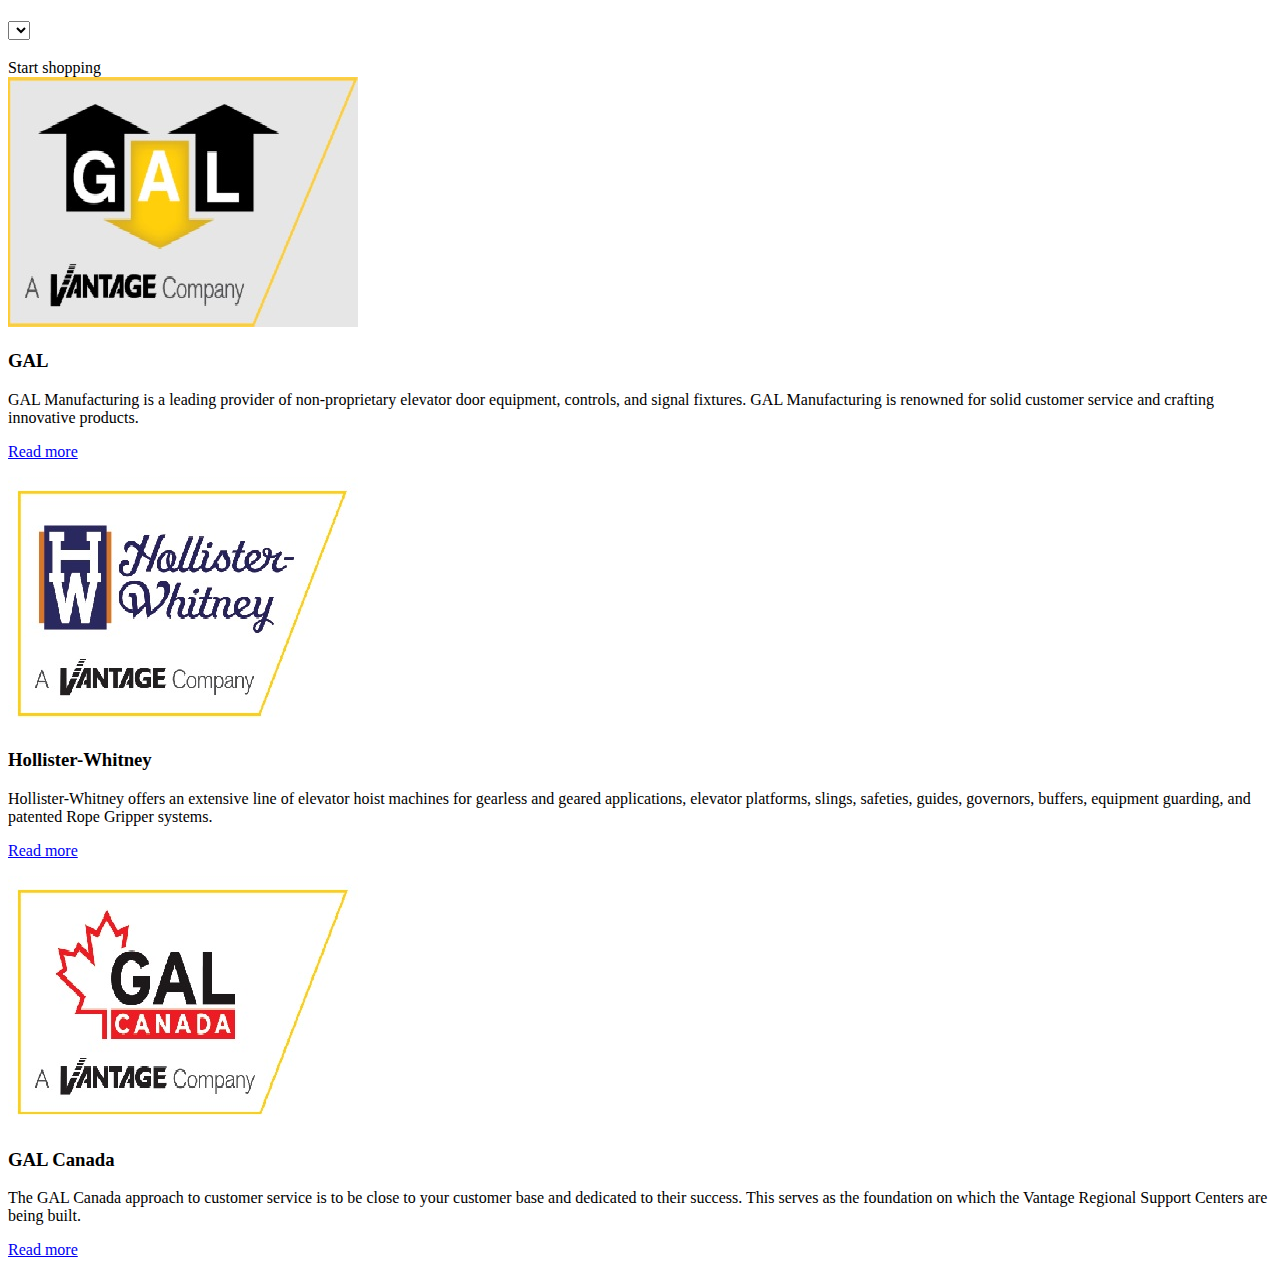
<file: src/main/resources/templates/index.html>
<!DOCTYPE html>
<html xmlns:th="http://www.thymeleaf.org">

<head th:replace="common/header :: common-header(#{main-common-header})"></head>

<body class="d-flex flex-column">


<div th:replace="common/navbar :: common-navbar"></div>


<div class="bg-img-hero d-flex align-items-center" style="background-image: url(/images/center-main.jpg);">
    <div class="container py-5">
        <div class="col-lg-5 col-md-8 py-5">
            <h1 class="lead-header text-white" th:text="#{main-header-left-top}"></h1>
            <p class="lead text-white mt-4" th:text="#{main-body-left-top}"></p>
        </div>
    </div>
</div>

<section class="mt-feature-box z-index-9">
    <div class="container ">
        <div class="row justify-content-end feature-box-first-col">
            <div class="col-lg-3 col-md-12">
                <div class="feature-box bg-white shadow">
                    <h3 class="feature-box-title" th:text="#{main-header-center-top}"></h3>
                    <p class="feature-box-desc" th:text="#{main-body-center-top}"></p>
                    <div>
                        <a class="btn feature-box-btn" id="leadGenConfig" th:href="@{'/configure'}" role="button" th:text="#{main-button-center-top}"></a>
                        <span th:if="${needsValueList != null}">
                            <th:block th:utext="#{main-header-center-top.select}"></th:block>
                            <select id="leadGenNeedParam">
                                <option th:each="value : ${needsValueList}" th:utext="${value}"></option>
                            </select>
                        </span>
                    </div>
                </div>
            </div>
            <div class="col-lg-3 col-md-12 feature-box-second-col">
                <div class="feature-box bg-white shadow">
                    <h3 class="feature-box-title" th:text="#{main-header-right-top}"></h3>
                    <p class="feature-box-desc" th:text="#{main-body-right-top}"></p>
                    <div class="feature-box-btn-wrapper" th:if="${#authorization.expression('isAnonymous()')}">
                        <a class="btn feature-box-btn" th:href="@{'/login'}" role="button" th:text="#{main-button-unauthorized-right-top}"></a>
                    </div>
                    <div class="feature-box-btn-wrapper" th:if="${#authorization.expression('isAuthenticated()')}">
                        <a class="btn feature-box-btn" th:href="@{'/shop'}" role="button" th:text="#{main-button-authorized-right-top}">Start shopping</a>
                    </div>
                </div>
            </div>
        </div>
    </div>
</section>



<div class="container mt-5 mb-5 pb-2 flex-grow">

    <div class="row">
        <div class="col-md-4">
            <img src="/images/bottom-left-main.jpg" class="img-thumbnail">
            <h3>GAL</h3>
            <p>GAL Manufacturing is a leading provider of non-proprietary elevator door equipment, controls, and signal fixtures. GAL Manufacturing is renowned for solid customer service and crafting innovative products. </p>
            <p><a href="#">Read more <i class="fas fa-arrow-right pl-2"></i></a></p>
        </div>
        <div class="col-md-4">
            <img src="/images/bottom-center-main.jpg" class="img-thumbnail">
            <h3>Hollister-Whitney</h3>
            <p>Hollister-Whitney offers an extensive line of elevator hoist machines for gearless and geared applications, elevator platforms, slings, safeties, guides, governors, buffers, equipment guarding, and patented Rope Gripper systems. </p>
            <p><a href="#">Read more <i class="fas fa-arrow-right pl-2"></i></a></p>

        </div>
        <div class="col-md-4">
            <img src="/images/bottom-right-main.jpg" class="img-thumbnail">
            <h3>GAL Canada</h3>
            <p>The GAL Canada approach to customer service is to be close to your customer base and dedicated to their success. This serves as the foundation on which the Vantage Regional Support Centers are being built. </p>
            <p><a href="#">Read more <i class="fas fa-arrow-right pl-2"></i></a></p>
        </div>
    </div>

</div>





<div th:replace="common/footer :: footer"></div>

<div th:replace="common/footer :: scripts"></div>

<div th:replace="common/footer :: shoppingCartDropdownWidget"></div>


<script th:if="${needsValueList != null}">
    $("#leadGenConfig").click(function(event){
        var url="/configure-needs/"+$("#leadGenNeedParam").val();
        this.href=url;
    });
    $("#leadGenNeedParam").selectric();
</script>

</body>
</html>
</file>
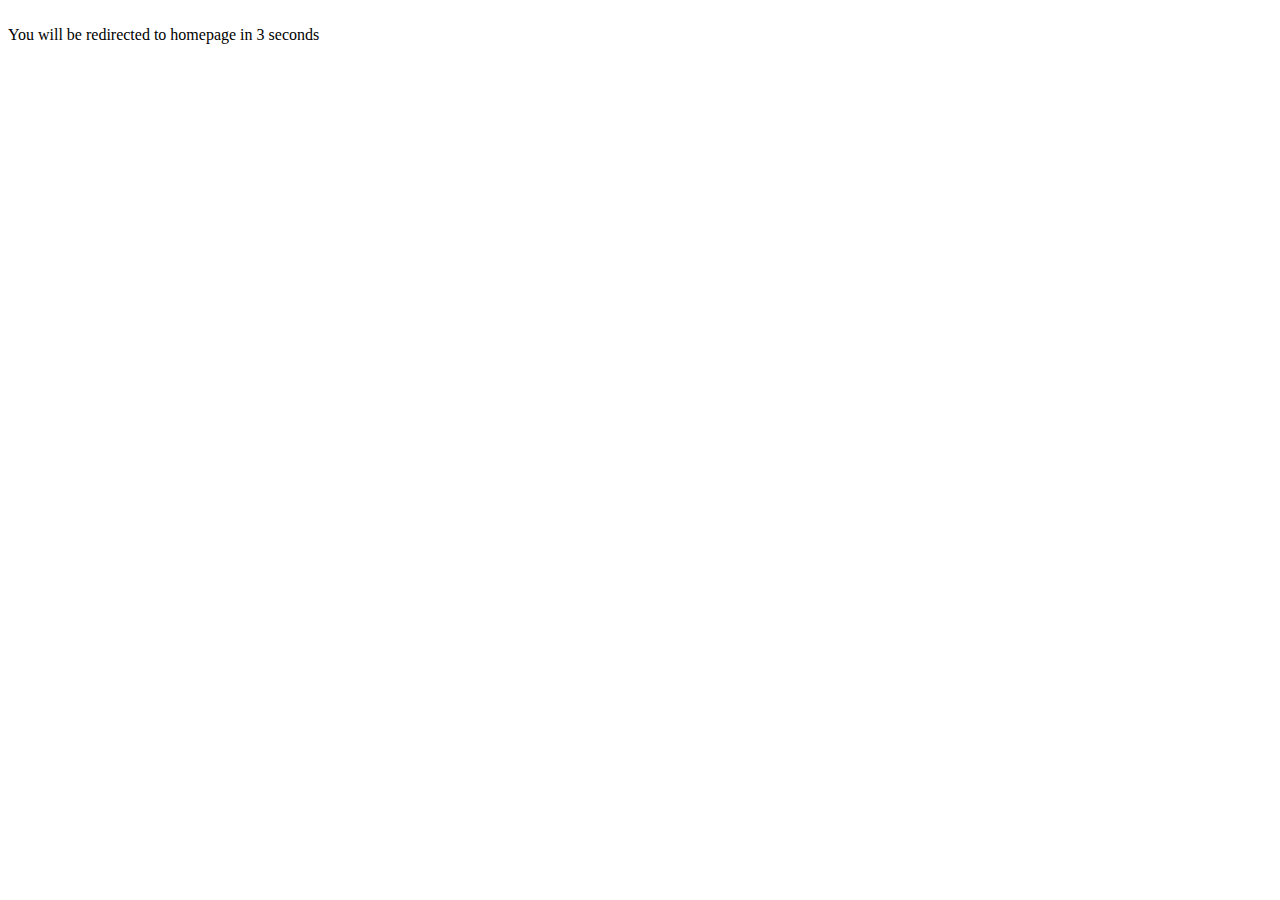
<file: src/main/resources/templates/errorPage.html>
<!DOCTYPE html>
<html xmlns:th="http://www.thymeleaf.org">

<head th:replace="common/header :: common-header(${'Error'})"></head>

<body>

<div class="container">
    <div class="row mt-5 d-flex justify-content-center">

        <div class="col-6">

            <div class="row">
                <div class="col text-center">
                    <a th:href="@{/}"><img th:src="@{/images/header-logo.png}" /></a>
                </div>
            </div>


            <div th:if="${error}" class="row">
                <div class="col mt-5 text-center alert alert-danger">
                    <span th:text="${error}"></span>
                </div>
            </div>

            <div class="row">
                <div class="col mt-5 text-center">
                    <span>You will be redirected to homepage in <span id="countdown"></span> seconds</span>
                </div>
            </div>

        </div>
    </div>
</div>

<div th:replace="common/footer :: scripts"></div>

<script th:inline="javascript">
    /* <![CDATA[ */


    // Seconds to wait
    var seconds = 4;

    function countdown() {
        seconds = seconds - 1;
        if (seconds < 1) {
            // Chnage your redirection link here
            window.location = "/";
        } else {
            // Update remaining seconds
            document.getElementById("countdown").innerHTML = seconds;
            // Count down using javascript
            window.setTimeout("countdown()", 1000);
        }
    }

    // Run countdown function
    countdown();

    /* ]]> */
</script>

</body>
</html>
</file>
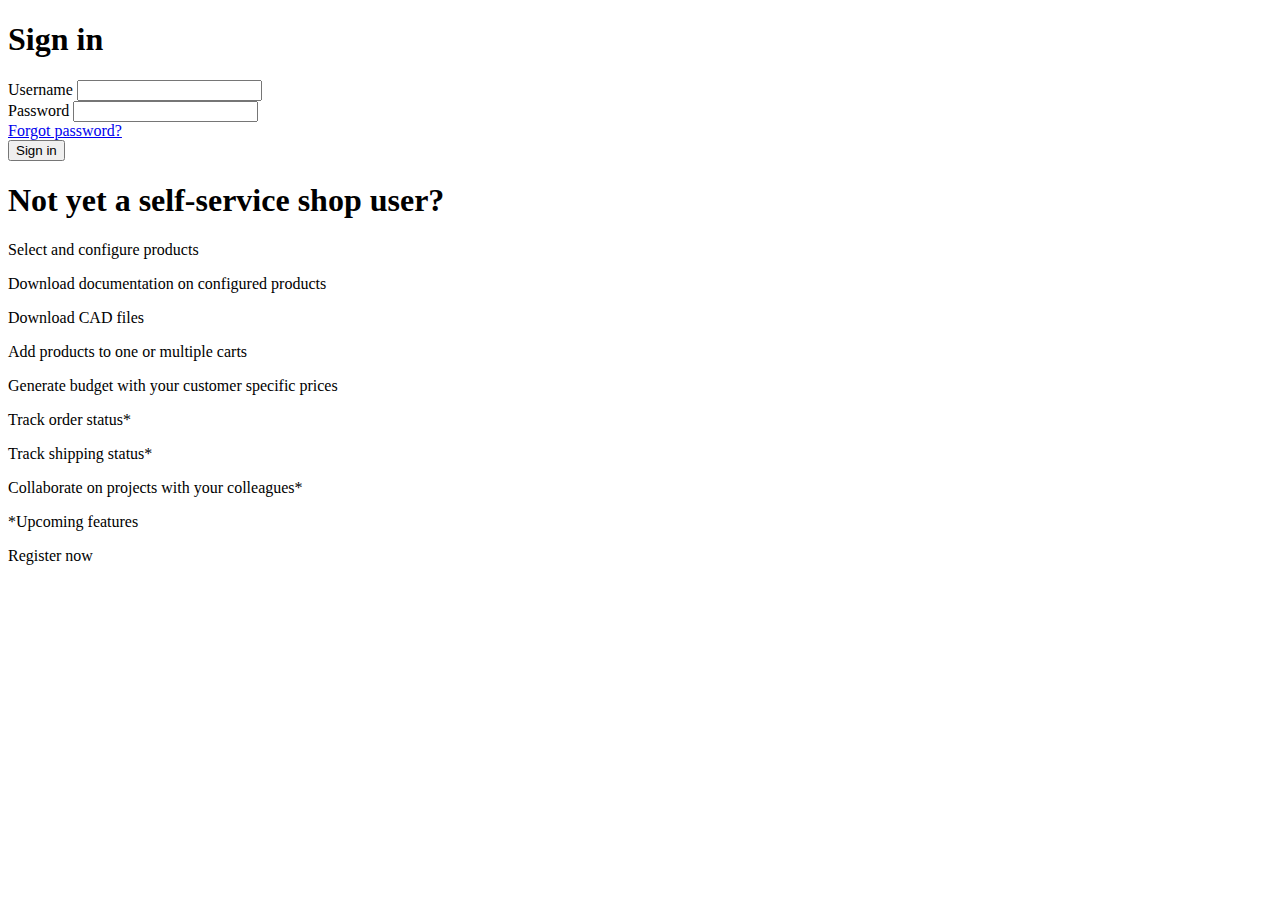
<file: src/main/resources/templates/login.html>
<!DOCTYPE html>
<html xmlns:th="http://www.thymeleaf.org">

<head th:replace="common/header :: common-header(${'Sign in'})"></head>

<body class="d-flex flex-column">


<div th:replace="common/navbar :: common-navbar"></div>



<div class="container flex-grow mb-5">
    <div class="row mt-5 d-flex justify-content-center">

        <div class="col-lg-5 col-md-12 px-5" >

            <div class="row">
                <div class="col text-center">
                    <h1 class="h3 mt-3 mb-4">Sign in</h1>
                </div>
            </div>


            <div th:if="${error}" class="row">
                <div class="col text-center alert alert-danger">
                    <span th:utext="${error}"></span>
                </div>
            </div>


            <div class="row mt-1">
                <div class="col">

                    <form th:action="@{/login}" method="post">

                        <input type="hidden" th:name="${_csrf.parameterName}" th:value="${_csrf.token}" />

                        <div class="form-row mt-1">
                            <div class="form-group col">
                                <label for="username" class="form-label">Username</label>
                                <input type="text" id="username" class="form-control" name="username" required>
                            </div>
                        </div>

                        <div class="form-row mt-1">
                            <div class="form-group col">
                                <label for="password" class="form-label">Password</label>
                                <input type="password" id="password" name="password" class="form-control" required>
                            </div>
                        </div>

                        <div class="row">
                            <div class="col">
                                <a href="#">Forgot password?</a>
                            </div>
                        </div>

                        <div class="row mt-4">
                            <div class="col text-center">
                                <button type="submit" class="btn registration-btn text-center">Sign in</button>
                            </div>
                        </div>

                    </form>

                </div>
            </div>

        </div>
        <div class="col-lg-5 col-md-12 ml-5 px-4">

            <div class="row">
                <div class="col text-center">
                    <h1 class="h3 mt-3 mb-4">Not yet a self-service shop user?</h1>
                </div>
            </div>

            <div class="row mt-1">
                <div class="col">
                    <p><i class="fas fa-check registration-check-icon mr-2"></i> Select and configure products</p>
                    <p><i class="fas fa-check registration-check-icon mr-2"></i> Download documentation on configured products</p>
                    <p><i class="fas fa-check registration-check-icon mr-2"></i> Download CAD files</p>
                    <p><i class="fas fa-check registration-check-icon mr-2"></i> Add products to one or multiple carts</p>
                    <p><i class="fas fa-check registration-check-icon mr-2"></i> Generate budget with your customer specific prices</p>
                    <p><i class="fas fa-check registration-check-icon mr-2"></i> Track order status*</p>
                    <p><i class="fas fa-check registration-check-icon mr-2"></i> Track shipping status*</p>
                    <p><i class="fas fa-check registration-check-icon mr-2"></i> Collaborate on projects with your colleagues*</p>
                    <p class="text-xs text-muted">*Upcoming features</p>
                </div>
            </div>

            <div class="row mt-4">
                <div class="col text-center">
                    <a class="btn registration-btn text-center" th:href="@{/register}" role="button">Register now</a>
                </div>
            </div>

        </div>





        </div>
</div>




<div th:replace="common/footer :: footer"></div>

<div th:replace="common/footer :: scripts"></div>

<div th:replace="common/footer :: shoppingCartDropdownWidget"></div>


<script th:inline="javascript">
    /* <![CDATA[ */
    $(document).ready(function () {


        if($('#username').val()!=""){
            $('#username').parents('.form-group').addClass('focused');
        }
        if($('#password').val()!=""){
            $('#password').parents('.form-group').addClass('focused');
        }

        $('input').focus(function(){
            $(this).parents('.form-group').addClass('focused');
        });



        $('input').blur(function(){
            var inputValue = $(this).val();

                var inputValue = $(this).val();
                if ( inputValue == "") {
                    $(this).removeClass('filled');
                    $(this).parents('.form-group').removeClass('focused');
                } else {
                    $(this).addClass('filled');
                }
        })


    });
    /* ]]> */
</script>


</body>
</html>
</file>
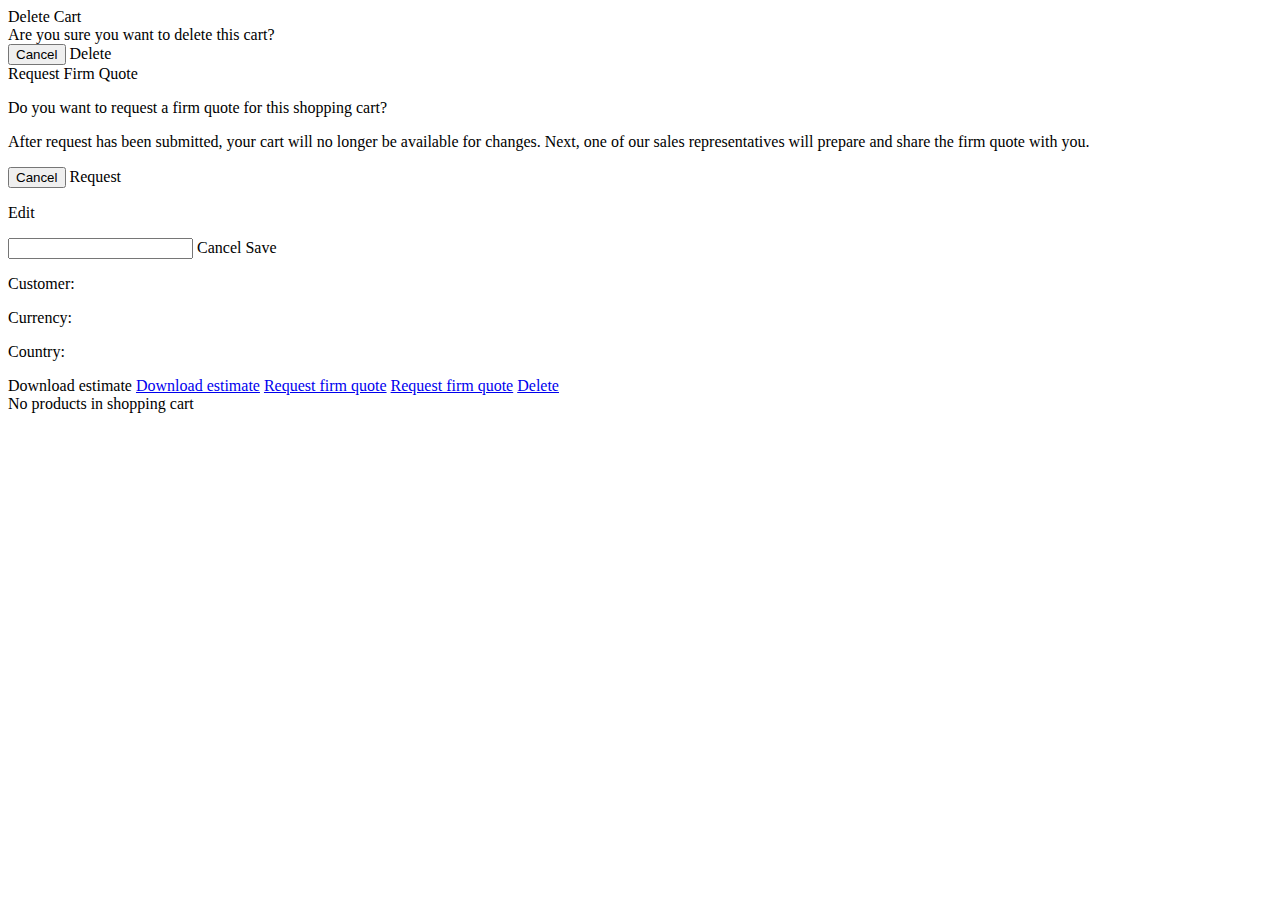
<file: src/main/resources/templates/myCart.html>
<!DOCTYPE html>
<html xmlns:th="http://www.thymeleaf.org">

<head th:replace="common/header :: common-header(${'Shopping cart'})"></head>

<body class="d-flex flex-column">

<div th:replace="common/navbar :: common-navbar"></div>



<div class="modal fade" id="confirm-delete" tabindex="-1" role="dialog" aria-labelledby="myModalLabel" aria-hidden="true">
    <div class="modal-dialog">
        <div class="modal-content">
            <div class="modal-header">
                Delete Cart
            </div>
            <div class="modal-body">
                Are you sure you want to delete this cart?
            </div>
            <div class="modal-footer">
                <button type="button" class="btn btn-default" data-dismiss="modal">Cancel</button>
                <a class="btn btn-danger btn-ok">Delete</a>
            </div>
        </div>
    </div>
</div>

<div class="modal fade" id="confirm-firmrequest" tabindex="-1" role="dialog" aria-labelledby="myModalLabel" aria-hidden="true">
    <div class="modal-dialog">
        <div class="modal-content">
            <div class="modal-header">
                Request Firm Quote
            </div>
            <div class="modal-body">
                <p>Do you want to request a firm quote for this shopping cart?</p>
                <p class="modal-additional-info">After request has been submitted, your cart will no longer be available for changes.
                    Next, one of our sales representatives will prepare and share the firm quote with you.</p>
            </div>
            <div class="modal-footer">
                <button type="button" class="btn btn-default" data-dismiss="modal">Cancel</button>
                <a class="btn btn-primary btn-ok">Request</a>
            </div>
        </div>
    </div>
</div>



<div class="fluid cart-sticky-header">
    <div class="container">
        <div class="row mt-4 mb-3">
            <div class="col">
                <p class="shopping-cart-name">
                    <span th:text="${shoppingCart.customName}"></span>
                    <a id="edit-shopping-cart-name" class="btn shopping-cart-name-form-btn pl-3 pr-3 cursor-pointer" role="button">Edit</a>
                </p>
                <p class="shopping-cart-name-form">
                    <input type="text" id="shopping-cart-name-input" name="shopping-cart-name-input" th:value="${shoppingCart.customName}" class="form-control shopping-cart-name-input d-inline-block" required>
                    <a id="shopping-cart-name-form-btn-cancel" class="btn shopping-cart-name-form-btn-cancel pl-3 pr-3 cursor-pointer" role="button">Cancel</a>
                    <a id="shopping-cart-name-form-btn-save" class="btn shopping-cart-name-form-btn pl-3 pr-3 cursor-pointer" role="button">Save</a>
                </p>

                <p><span class="text-uppercase">Customer:</span> <span th:text="${account.name}" class="text-uppercase text-600"></span></p>
                <p><span class="text-uppercase">Currency:</span> <span th:text="${currency.name}" class="text-uppercase text-600"></span></p>
                <p><span class="text-uppercase">Country:</span> <span th:text="${country.name}" class="text-uppercase text-600"></span></p>
            </div>
            <div class="col text-right my-auto">
                <a th:if="${shoppingCartItemList.size()>=1}" class="btn shopping-cart-action-btn" th:download="${shoppingCart.customName} + '-BudgetEstimate.pdf'" th:href="@{'/cart/' + ${shoppingCart.externalId} + '/proposal'}" role="button">Download estimate</a>
                <a th:if="${shoppingCartItemList.size()<1}" class="btn shopping-cart-action-btn disabled" href="#" role="button">Download estimate</a>

                <a th:if="${shoppingCartItemList.size()>=1}" class="btn shopping-cart-action-btn" href="#" th:data-href="@{'/cart/' + ${shoppingCart.externalId} + '/requestfirmproposal'}" data-toggle="modal" data-target="#confirm-firmrequest" role="button">Request firm quote</a>
                <a th:if="${shoppingCartItemList.size()<1}" class="btn shopping-cart-action-btn disabled" href="#" role="button">Request firm quote</a>

                <a href="#" th:data-href="@{'/removeCart/' + ${shoppingCart.cpqId}}" data-toggle="modal" data-target="#confirm-delete" class="btn btn-danger shopping-cart-btn-danger">Delete</a>


            </div>
        </div>

        <div th:replace="tables/myCartFragments.html :: tableHeader(tableDefinition=${tableDefinition})" ></div>

    </div>
</div>



<div id="cart" class="container mt-2 mb-1">

    <div th:if="${shoppingCartItemList.size()>0}" th:each="item : ${shoppingCartItemList}">
        <div class="row cart-product">

            <div th:replace="tables/myCartFragments.html :: tableBody(tableDefinition=${tableDefinition}, item=${item})" ></div>

        </div>
    </div>


    <div th:if="${shoppingCartItemList.size()==0}">
        <div class="row cart-product">
            <div class="col text-center py-4">
                <span>No products in shopping cart</span>
            </div>
        </div>
    </div>

</div>



<div id="cart-footer" class="fluid">
    <div class="container">
        <div class="row pt-3">

            <div th:replace="tables/myCartFragments.html :: tableTotal(tableDefinition=${tableDefinition}, shoppingCart=${shoppingCart})" ></div>

        </div>
    </div>
</div>


<div class="container flex-grow">
</div>


<div th:replace="common/footer :: footer"></div>

<div th:replace="common/footer :: scripts"></div>

<div th:replace="common/footer :: shoppingCartDropdownWidget"></div>


<script th:inline="javascript">
    /* <![CDATA[ */
    $(document).ready(function () {

        $(".shopping-cart-name-form").hide();

        $("#edit-shopping-cart-name").click(function() {
            $(".shopping-cart-name").hide();
            $(".shopping-cart-name-form").show();
        });

        $("#shopping-cart-name-form-btn-cancel").click(function() {
            $(".shopping-cart-name").show();
            $(".shopping-cart-name-form").hide();
        });


        $('#shopping-cart-name-form-btn-save').click(function() {
                $.ajax({
                    type: "POST",
                    data: { externalId: /*[[${shoppingCart.externalId}]]*/, newName : $('#shopping-cart-name-input').val()},
                    url: "/changeCartName/",
                    success: function (data, status) {
                        window.location.reload();
                    }
                });
        });



        $(window).scroll(function() {
            if ($(document).scrollTop() > 95) {
                $('.cart-sticky-header').addClass('cart-sticky-header-shadow');
            } else {
                $('.cart-sticky-header').removeClass('cart-sticky-header-shadow');
            }
        });


        if($(document).height()>$(window).height()){
            $('#cart-footer').addClass('cart-sticky-footer');
            $('#cart-footer').addClass('cart-sticky-footer-shadow');
        }


        $(window).scroll(function() {
            if($(window).scrollTop() + $(window).height() > $(document).height() - 100) {
                $('#cart-footer').removeClass('cart-sticky-footer-shadow');
            }
            else{
                if($(document).height()>$(window).height()) {
                    $('#cart-footer').addClass('cart-sticky-footer');
                    $('#cart-footer').addClass('cart-sticky-footer-shadow');
                }
            }
        });


    });
    /* ]]> */
</script>



<script>
    $('#confirm-delete').on('show.bs.modal', function(e) {
        $(this).find('.btn-ok').attr('href', $(e.relatedTarget).data('href'));
    });

    $('#confirm-firmrequest').on('show.bs.modal', function(e) {
        $(this).find('.btn-ok').attr('href', $(e.relatedTarget).data('href'));
    });
</script>

<script th:inline="javascript">
    /*<![CDATA[*/

    var message = /*[[${message}]]*/ 'default';
    if (message) {
        console.log("message was not empty, show dialog");
        var header = /*[[${header}]]*/ 'Done';
        displayMessage(header, message);
    }
    console.log(message);

    /*]]>*/
</script>


</body>
</html>
</file>
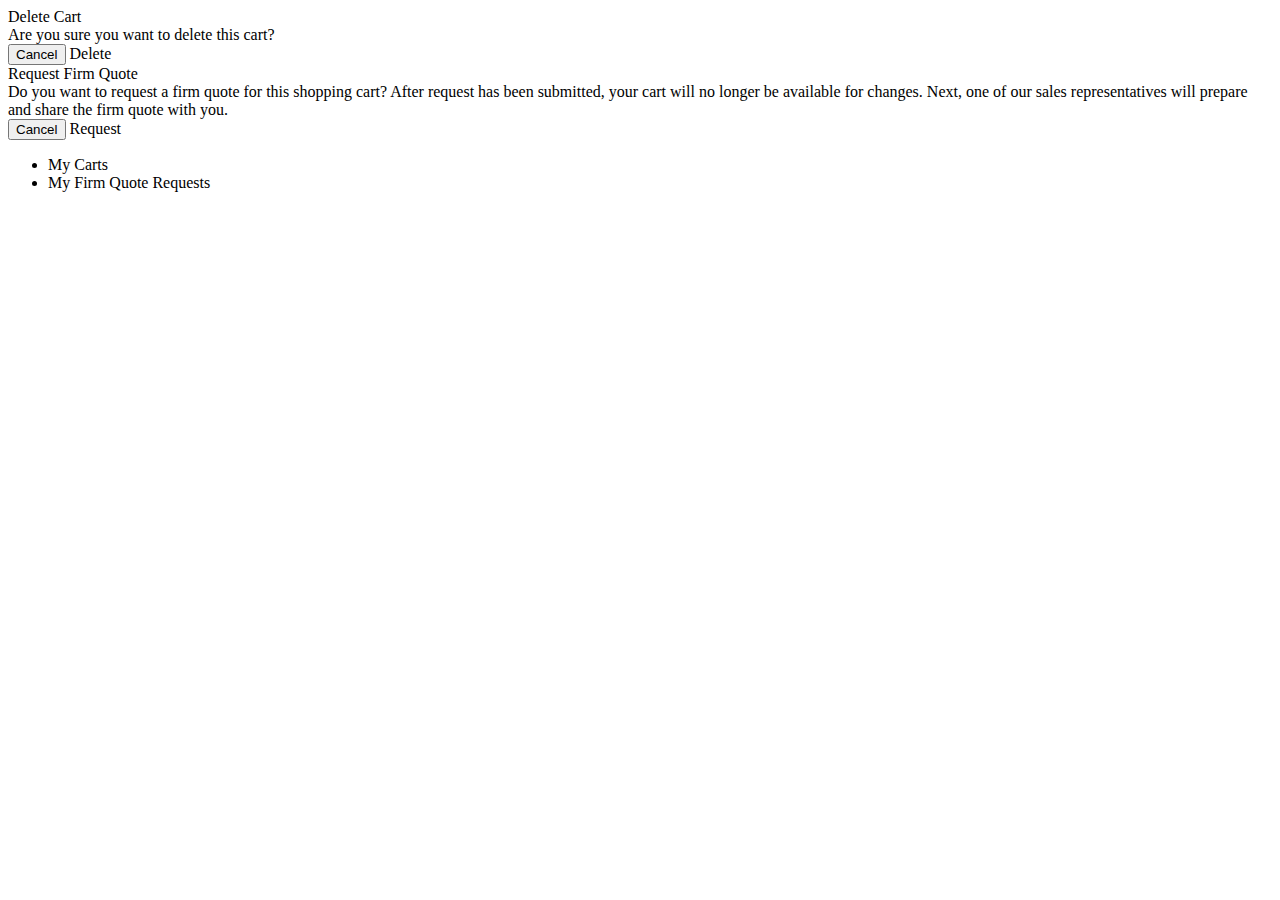
<file: src/main/resources/templates/myCartList.html>
<!DOCTYPE html>
<html xmlns:th="http://www.thymeleaf.org">

<head th:replace="common/header :: common-header(${'Shopping carts'})"></head>

<body class="d-flex flex-column">

    <div th:replace="common/navbar :: common-navbar"></div>

    <div class="modal fade" id="confirm-delete" tabindex="-1" role="dialog" aria-labelledby="myModalLabel" aria-hidden="true">
        <div class="modal-dialog">
            <div class="modal-content">
                <div class="modal-header">
                    Delete Cart
                </div>
                <div class="modal-body">
                    Are you sure you want to delete this cart?
                </div>
                <div class="modal-footer">
                    <button type="button" class="btn btn-default" data-dismiss="modal">Cancel</button>
                    <a class="btn btn-danger btn-ok">Delete</a>
                </div>
            </div>
        </div>
    </div>

    <div class="modal fade" id="confirm-firmrequest" tabindex="-1" role="dialog" aria-labelledby="myModalLabel" aria-hidden="true">
        <div class="modal-dialog">
            <div class="modal-content">
                <div class="modal-header">
                    Request Firm Quote
                </div>
                <div class="modal-body">
                    Do you want to request a firm quote for this shopping cart? After request has been submitted, your cart will no longer be available for changes. Next, one of our sales representatives will prepare and share the firm quote with you.
                </div>
                <div class="modal-footer">
                    <button type="button" class="btn btn-default" data-dismiss="modal">Cancel</button>
                    <a class="btn btn-primary btn-ok">Request</a>
                </div>
            </div>
        </div>
    </div>

    <div class="container flex-grow mb-5">

        <div class="row mt-5 d-flex">

            <div class="col">

                <ul class="nav nav-tabs">
                    <li class="nav-item">
                        <a class="nav-link active" th:href="@{'/myCartList/'}">My Carts</a>
                    </li>
                    <li class="nav-item">
                        <a class="nav-link" th:href="@{'/myFirmQuoteRequests/'}">My Firm Quote Requests</a>
                    </li>
                </ul>


                <div class="tab-pane-mycart-list">

                    <div class="table-responsive">
                        <table class="table" id="dataTableCarts" width="100%" cellspacing="0">
                            <thead>

                                <div th:replace="tables/myCartListFragments.html :: tableHeader(tableDefinition=${tableDefinition})" ></div>

                            </thead>
                            <tbody>
                                <tr th:each="cart : ${carts}">

                                    <div th:replace="tables/myCartListFragments.html :: tableBody(tableDefinition=${tableDefinition}, cart=${cart})" ></div>

                                </tr>
                            </tbody>
                        </table>
                    </div>

                </div>



            </div>
        </div>

    </div>


<div th:replace="common/footer :: footer"></div>

<div th:replace="common/footer :: scripts"></div>

<div th:replace="common/footer :: shoppingCartDropdownWidget"></div>


<script th:src="@{/js/jquery.dataTables.js}"></script>
<script th:src="@{/js/dataTables.bootstrap4.js}"></script>

<script>
    /*$('#firmquoterequeststable').bootstrapTable({
        formatNoMatches: function () {
            return 'No firm requests exist';
        }
    });
    $('#cartstable').bootstrapTable({
        formatNoMatches: function () {
            return 'No carts exist';
        }
    });*/

    $('#confirm-delete').on('show.bs.modal', function(e) {
        $(this).find('.btn-ok').attr('href', $(e.relatedTarget).data('href'));
    });

    $('#confirm-firmrequest').on('show.bs.modal', function(e) {
        $(this).find('.btn-ok').attr('href', $(e.relatedTarget).data('href'));
    });
</script>

<script th:inline="javascript">
    /*<![CDATA[*/

    var message = /*[[${message}]]*/ 'default';
    if (message) {
        console.log("message was not empty, show dialog");
        var header = /*[[${header}]]*/ 'Done';
        displayMessage(header, message);
    }
    console.log(message);

    /*]]>*/
</script>

<script th:inline="javascript" th:with="colsNo=${tableDefinition.columns+3}">
        /* <![CDATA[ */

        $(document).ready(function() {


            var table = $('#dataTableCarts').DataTable( {
                "info": false,
                "searching": false,
                "paging": false,
                "order": [ [ 1, "desc" ] ],
                "columnDefs": [
                    {
                        "targets": [ /*[[${colsNo}]]*/ ],
                        "visible": true,
                        "searchable": false,
                        "orderable": false,
                        "width": "16%"
                    }
                ]
            } );


        });

        /* ]]> */
</script>

</body>
</html>
</file>
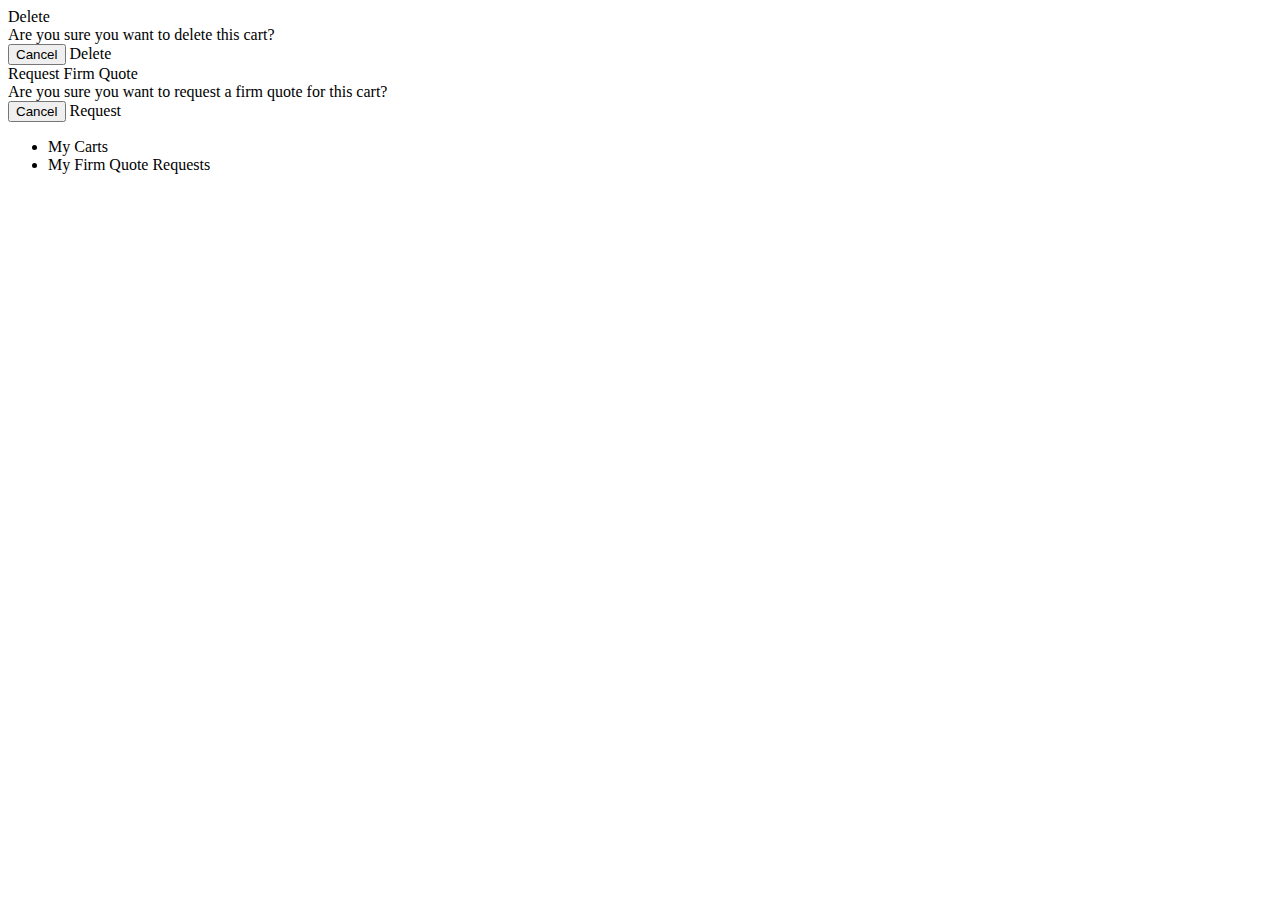
<file: src/main/resources/templates/myFirmQuoteRequests.html>
<!DOCTYPE html>
<html xmlns:th="http://www.thymeleaf.org">

<head th:replace="common/header :: common-header(${'Firm quote requests'})"></head>

<body class="d-flex flex-column">

<div th:replace="common/navbar :: common-navbar"></div>

<div class="modal fade" id="confirm-delete" tabindex="-1" role="dialog" aria-labelledby="myModalLabel" aria-hidden="true">
    <div class="modal-dialog">
        <div class="modal-content">
            <div class="modal-header">
                Delete
            </div>
            <div class="modal-body">
                Are you sure you want to delete this cart?
            </div>
            <div class="modal-footer">
                <button type="button" class="btn btn-default" data-dismiss="modal">Cancel</button>
                <a class="btn btn-danger btn-ok">Delete</a>
            </div>
        </div>
    </div>
</div>

<div class="modal fade" id="confirm-firmrequest" tabindex="-1" role="dialog" aria-labelledby="myModalLabel" aria-hidden="true">
    <div class="modal-dialog">
        <div class="modal-content">
            <div class="modal-header">
                Request Firm Quote
            </div>
            <div class="modal-body">
                Are you sure you want to request a firm quote for this cart?
            </div>
            <div class="modal-footer">
                <button type="button" class="btn btn-default" data-dismiss="modal">Cancel</button>
                <a class="btn btn-primary btn-ok">Request</a>
            </div>
        </div>
    </div>
</div>





<div class="container flex-grow mb-5">

    <div class="row mt-5 d-flex">

        <div class="col">

            <ul class="nav nav-tabs">
                <li class="nav-item">
                    <a class="nav-link" th:href="@{'/myCartList/'}">My Carts</a>
                </li>
                <li class="nav-item">
                    <a class="nav-link active" th:href="@{'/myFirmQuoteRequests/'}">My Firm Quote Requests</a>
                </li>
            </ul>


             <div class="tab-pane-mycart-list">

                <div class="table-responsive">
                    <table class="table" id="dataTableRequests" width="100%" cellspacing="0">
                        <thead>

                            <div th:replace="tables/myFirmQuoteRequestsFragments.html :: tableHeader(tableDefinition=${tableDefinition})" ></div>

                        </thead>
                        <tbody>
                        <tr th:each="firmrequest : ${firmRequests}">

                            <div th:replace="tables/myFirmQuoteRequestsFragments.html :: tableBody(tableDefinition=${tableDefinition}, firmrequest=${firmrequest})" ></div>

                        </tr>
                        </tbody>
                    </table>
                </div>

            </div>



        </div>
    </div>

</div>






<div th:replace="common/footer :: footer"></div>

<div th:replace="common/footer :: scripts"></div>

<div th:replace="common/footer :: shoppingCartDropdownWidget"></div>


<script th:src="@{/js/jquery.dataTables.js}"></script>
<script th:src="@{/js/dataTables.bootstrap4.js}"></script>

<script>
    $('#firmquoterequeststable').bootstrapTable({
        formatNoMatches: function () {
            return 'No firm requests exist';
        }
    });
    $('#cartstable').bootstrapTable({
        formatNoMatches: function () {
            return 'No carts exist';
        }
    });

    $('#confirm-delete').on('show.bs.modal', function(e) {
        $(this).find('.btn-ok').attr('href', $(e.relatedTarget).data('href'));
    });

    $('#confirm-firmrequest').on('show.bs.modal', function(e) {
        $(this).find('.btn-ok').attr('href', $(e.relatedTarget).data('href'));
    });
</script>
<script th:inline="javascript">
    /*<![CDATA[*/

    var message = /*[[${message}]]*/ 'default';
    if (message) {
        console.log("message was not empty, show dialog");
        var header = /*[[${header}]]*/ 'Done';
        displayMessage(header, message);
    }
    console.log(message);

    /*]]>*/
</script>

<script th:inline="javascript" th:with="colsNo=${tableDefinition.columns+4}">
    /* <![CDATA[ */

    $(document).ready(function() {


        var table = $('#dataTableRequests').DataTable( {
            "info": false,
            "searching": false,
            "paging": false,
            "order": [ [ 1, "desc" ] ],
            "columnDefs": [
                {
                    "targets": [ /*[[${colsNo}]]*/ ],
                    "visible": true,
                    "searchable": false,
                    "orderable": true
                }
            ]
        } );


    });

    /* ]]> */
</script>

</body>
</html>
</file>
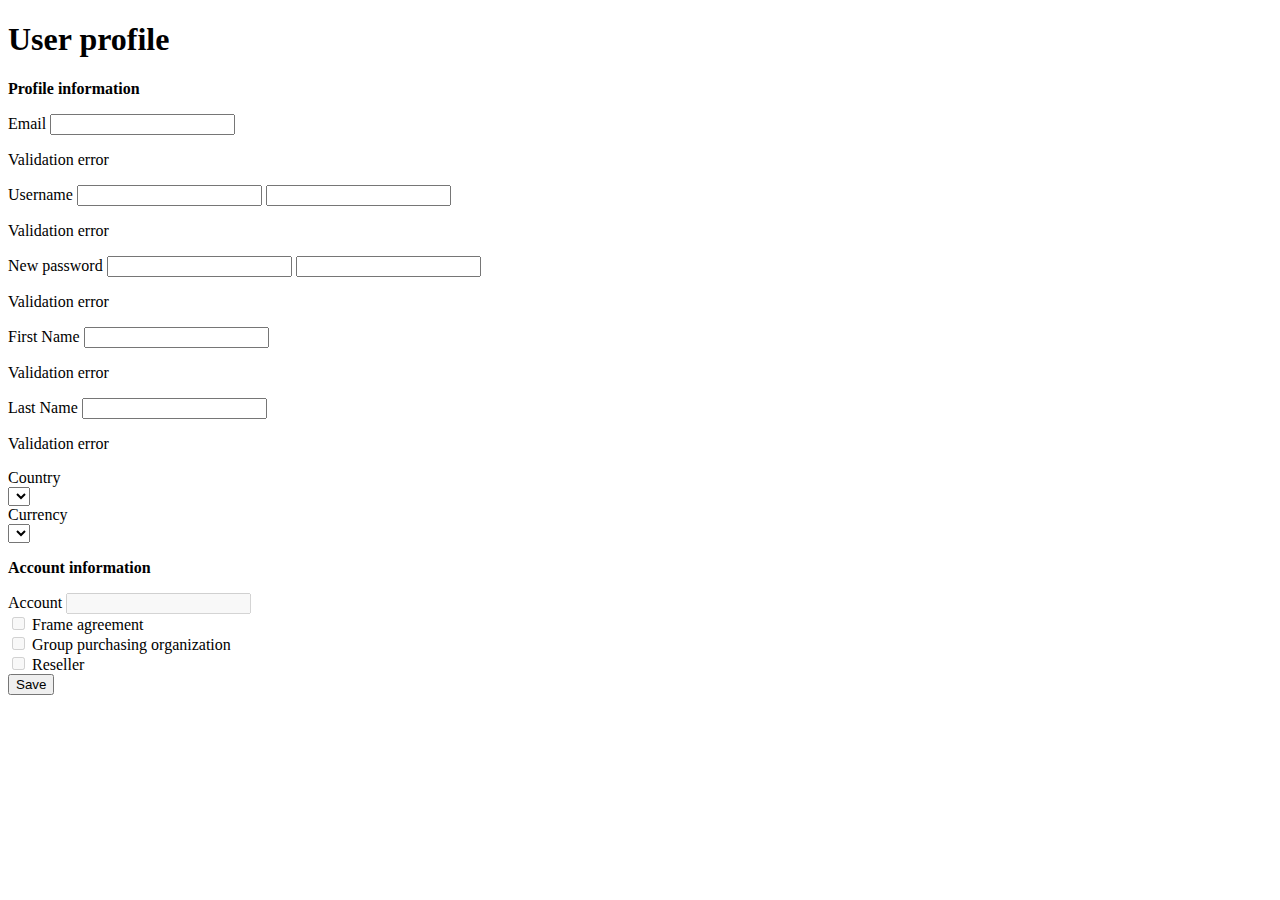
<file: src/main/resources/templates/myProfile.html>
<!DOCTYPE html>
<html xmlns:th="http://www.thymeleaf.org" xmlns:sec="http://www.thymeleaf.org/thymeleaf-extras-springsecurity5">

<head th:replace="common/header :: common-header(${'User account'})"></head>

<body class="d-flex flex-column">


<div th:replace="common/navbar :: common-navbar"></div>



<div class="container flex-grow mb-5">
    <form th:object="${user}" th:action="@{/updateMyProfile}" method="post">

        <input type="hidden" id="id" th:field="*{id}">

    <div class="row mt-5 d-flex justify-content-center">
        <div class="col">
            <h1 class="h3 mb-4">User profile</h1>
        </div>
    </div>


    <div class="row d-flex justify-content-center">
        <div class="col">


                <div class="tab-pane-full h-100">
                    <div class="form-row">
                        <div class="col">
                            <p><strong>Profile information</strong></p>
                        </div>
                    </div>
                        <div class="form-row">
                            <div class="form-group col">
                                <label for="newEmail" class="form-label">Email</label>
                                <input type="hidden" id="oldEmail" th:field="*{email}">
                                <input type="text" id="newEmail" name="newEmail" th:value="*{email}" th:class="${#fields.hasErrors('email')} ? 'form-control is-invalid' : 'form-control'">
                                <div th:if="${#fields.hasErrors('email')}" class="invalid-feedback">
                                    <p th:each="err : ${#fields.errors('email')}" th:text="${err}" class="py-0 my-0">Validation error</p>
                                </div>
                            </div>
                        </div>
                        <div class="form-row">
                            <div class="form-group col">
                                <label for="newUsername" class="form-label">Username</label>
                                <input type="hidden" id="oldUsername" th:field="*{username}">
                                <input th:if="${#authorization.expression('hasRole(''ROLE_ADMIN'')')}" type="text" id="newUsername" name="newUsername" th:readonly="true" th:value="*{username}" th:class="${#fields.hasErrors('username')} ? 'form-control is-invalid' : 'form-control'" required>
                                <input th:if="${!#authorization.expression('hasRole(''ROLE_ADMIN'')')}" type="text" id="newUsername" name="newUsername" th:value="*{username}" th:class="${#fields.hasErrors('username')} ? 'form-control is-invalid' : 'form-control'" required>
                                <div th:if="${#fields.hasErrors('username')}" class="invalid-feedback">
                                    <p th:each="err : ${#fields.errors('username')}" th:text="${err}" class="py-0 my-0">Validation error</p>
                                </div>
                            </div>
                        </div>
                        <div class="form-row">
                            <div class="form-group col">
                                <label for="newPassword" class="form-label">New password</label>
                                <input type="hidden" id="oldPassword" th:field="*{password}">
                                <input th:if="${#authorization.expression('hasRole(''ROLE_ADMIN'')')}" type="password" id="newPassword" name="newPassword" th:readonly="true" th:class="${#fields.hasErrors('password')} ? 'form-control is-invalid' : 'form-control'">
                                <input th:if="${!#authorization.expression('hasRole(''ROLE_ADMIN'')')}" type="password" id="newPassword" name="newPassword" th:class="${#fields.hasErrors('password')} ? 'form-control is-invalid' : 'form-control'">
                                <div th:if="${#fields.hasErrors('password')}" class="invalid-feedback">
                                    <p th:each="err : ${#fields.errors('password')}" th:text="${err}" class="py-0 my-0">Validation error</p>
                                </div>
                            </div>
                        </div>
                        <div class="form-row">
                            <div class="form-group col">
                                <label for="firstName" class="form-label">First Name</label>
                                <input type="text" id="firstName" name="firstName" th:field="*{name}" th:class="${#fields.hasErrors('name')} ? 'form-control is-invalid' : 'form-control'" required>
                                <div th:if="${#fields.hasErrors('name')}" class="invalid-feedback">
                                    <p th:each="err : ${#fields.errors('name')}" th:text="${err}" class="py-0 my-0">Validation error</p>
                                </div>
                            </div>
                            <div class="form-group col">
                                <label for="lastName" class="form-label">Last Name</label>
                                <input type="text" id="lastName" name="lastName" th:field="*{surname}" th:class="${#fields.hasErrors('surname')} ? 'form-control is-invalid' : 'form-control'" required>
                                <div th:if="${#fields.hasErrors('surname')}" class="invalid-feedback">
                                    <p th:each="err : ${#fields.errors('surname')}" th:text="${err}" class="py-0 my-0">Validation error</p>
                                </div>
                            </div>
                        </div>
                        <div class="form-row">
                            <div class="form-group col country">
                                <label class="label-selectric-country" for="country">Country</label>

                                <div class="select-wrapper selectric-big">
                                    <select id="country" name="country" th:field="*{countryOfInstallation}" required>
                                        <option value="" disabled selected></option>
                                        <option th:each="country : ${countries}" th:value="${country.id}" th:text="${country.name}"></option>
                                    </select>
                                </div>

                            </div>
                        </div>
                        <div class="form-row">
                            <div class="form-group col currency">
                                <label class="label-selectric-currency" for="currency">Currency</label>
                                <div class="select-wrapper selectric-big">
                                    <select id="currency" name="currency" th:field="*{currency}" required>
                                        <option value="" disabled selected></option>
                                        <option th:each="currency : ${currencies}" th:value="${currency.id}" th:text="${currency.name}"></option>
                                    </select>
                                </div>
                            </div>
                        </div>

                </div>





        </div>


        <div class="col profile-second-col">


                <div class="tab-pane-full h-100">

                        <div class="form-row">
                            <div class="col">
                                <p><strong>Account information</strong></p>
                            </div>
                        </div>
                        <div class="form-row">
                            <div class="form-group col">
                                <label for="account" class="form-label">Account</label>
                                <input type="text" id="account" name="account" th:value="${userAccount.name}" class="form-control" required disabled>
                            </div>
                        </div>
                        <div class="form-row">
                            <div class="form-group col">
                                <div class="custom-control custom-checkbox">
                                    <input class="custom-control-input" type="checkbox" id="frameAgreement" name="frameAgreement" th:checked="${userAccount.isFrameAgreement}" disabled>
                                    <label class="custom-control-label" for="frameAgreement">
                                        Frame agreement
                                    </label>
                                </div>
                            </div>
                        </div>
                        <div class="form-row">
                            <div class="form-group col">
                                <div class="custom-control custom-checkbox">
                                    <input class="custom-control-input" type="checkbox" id="gpo" name="gpo" th:checked="${userAccount.isGPO}" disabled>
                                    <label class="custom-control-label" for="gpo">
                                        Group purchasing organization
                                    </label>
                                </div>
                            </div>
                        </div>
                        <div class="form-row">
                            <div class="form-group col">
                                <div class="custom-control custom-checkbox">
                                    <input class="custom-control-input" type="checkbox" id="reseller" name="reseller" th:checked="${userAccount.isReseller}" disabled>
                                    <label class="custom-control-label" for="reseller">
                                        Reseller
                                    </label>
                                </div>
                            </div>
                        </div>

                </div>


        </div>
    </div>


        <div class="row mt-4 d-flex justify-content-center">
            <div class="col text-center">
                <button type="submit" class="btn registration-btn text-center">Save</button>
            </div>
        </div>

    </form>
</div>




<div th:replace="common/footer :: footer"></div>

<div th:replace="common/footer :: scripts"></div>

<div th:replace="common/footer :: shoppingCartDropdownWidget"></div>


<script th:inline="javascript">
    /* <![CDATA[ */
    $(document).ready(function () {

        var currencyValue="";
        var countryValue="";

        $('#country').selectric();
        $('#currency').selectric();


        if(/*[[${user.currency}]]*/){
            $('#currency').val(/*[[${user.currency}]]*/).selectric('refresh');
        }
        else{
            $('#currency').val("").selectric('refresh');
        }
        if(/*[[${user.countryOfInstallation}]]*/){
            $('#country').val(/*[[${user.countryOfInstallation}]]*/).selectric('refresh');
        }
        else{
            $('#country').val("").selectric('refresh');
        }



        if($('#newEmail').val()!=""){
            $('#newEmail').parents('.form-group').addClass('focused');
        }
        if($('#newUsername').val()!=""){
            $('#newUsername').parents('.form-group').addClass('focused');
        }
        if($('#newPassword').val()!=""){
            $('#newPassword').parents('.form-group').addClass('focused');
        }
        if($('#firstName').val()!=""){
            $('#firstName').parents('.form-group').addClass('focused');
        }
        if($('#lastName').val()!=""){
            $('#lastName').parents('.form-group').addClass('focused');
        }
        if($('#currency').val()!=null){
            $('#currency').parents('.form-group').addClass('focused');
        }
        if($('#country').val()!=null){
            $('#country').parents('.form-group').addClass('focused');
        }
        if($('#account').val()!=""){
            $('#account').parents('.form-group').addClass('focused');
        }


        $('input').focus(function(){
            $(this).parents('.form-group').addClass('focused');

            var elClass = $(this).attr('class');
            if(elClass=="selectric-input"){

                var elClass2 = $(this).parents('.form-group').attr('class');
                if (elClass2.indexOf("currency") >= 0){
                    $('.label-selectric-country').css('z-index', "1");
                }

                if (elClass2.indexOf("country") >= 0){
                    $('.label-selectric-currency').css('z-index', "1");
                }
            }

        });



        $('input').blur(function(){
            var inputValue = $(this).val();
            var inputValue2 = "";
            var elClass = $(this).attr('class');

            if(elClass=="selectric-input"){

                var elClass2 = $(this).parents('.form-group').attr('class');
                if (elClass2.indexOf("currency") >= 0){
                    if ($('.selectric-items:hover').length == 0) {
                        currencyValue = $('#currency option:selected').val();
                        if(currencyValue==""){
                            $(this).removeClass('filled');
                            $(this).parents('.form-group').removeClass('focused');
                        }
                        $('.label-selectric-country').css('z-index', "99999");
                    }
                }

                if (elClass2.indexOf("country") >= 0){
                    if ($('.selectric-items:hover').length == 0) {
                        countryValue = $('#country option:selected').val();
                        if (countryValue == "") {
                            $(this).removeClass('filled');
                            $(this).parents('.form-group').removeClass('focused');
                        }
                        $('.label-selectric-currency').css('z-index', "99999");
                    }
                }

            }
            else{
                var inputValue = $(this).val();
                if ( inputValue == "") {
                    $(this).removeClass('filled');
                    $(this).parents('.form-group').removeClass('focused');
                } else {
                    $(this).addClass('filled');
                }
            }


        })


    });
    /* ]]> */
</script>


</body>
</html>
</file>
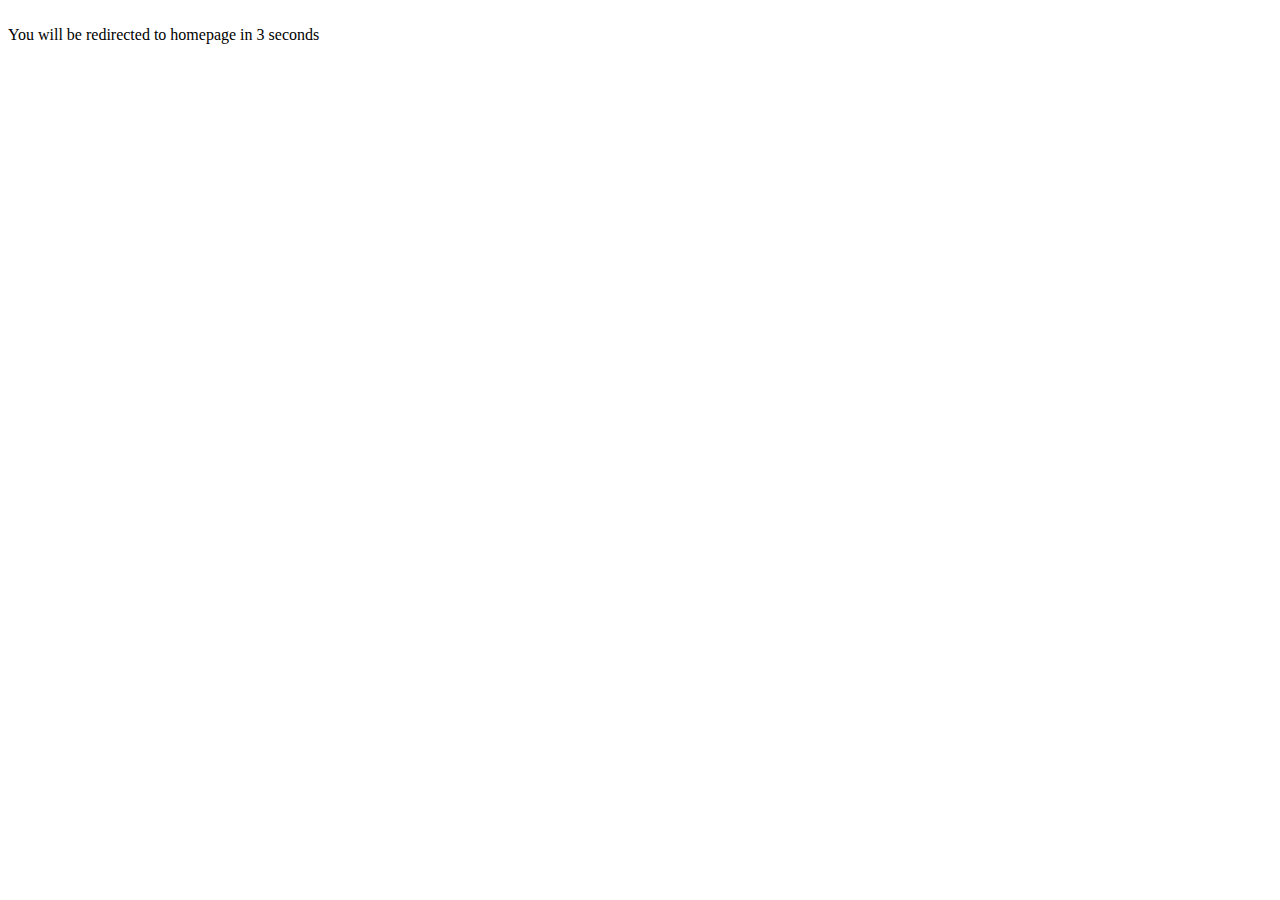
<file: src/main/resources/templates/notificationPage.html>
<!DOCTYPE html>
<html xmlns:th="http://www.thymeleaf.org">

<head th:replace="common/header :: common-header(${'Registration'})"></head>

<body>

<div class="container">
    <div class="row mt-5 d-flex justify-content-center">

        <div class="col-6">

            <div class="row">
                <div class="col text-center">
                    <a th:href="@{/}"><img th:src="@{/images/header-logo.png}" /></a>
                </div>
            </div>


            <div th:if="${message}" class="row">
                <div th:class="${header}=='Error' ? 'col mt-5 text-center alert alert-error' : 'col mt-5 text-center alert alert-success'">
                    <span th:utext="${message}"></span>
                </div>
            </div>

            <div class="row">
                <div class="col mt-5 text-center">
                    <span>You will be redirected to homepage in <span id="countdown"></span> seconds</span>
                </div>
            </div>

        </div>
    </div>
</div>

<div th:replace="common/footer :: scripts"></div>

<script th:inline="javascript">
    /* <![CDATA[ */

        var header = /*[[${header}]]*/ '';
        // Seconds to wait
        var seconds = header == "Error" ? 15 : 4;

        function countdown() {
            seconds = seconds - 1;
            if (seconds < 1) {
                // Chnage your redirection link here
                window.location = "/";
            } else {
                // Update remaining seconds
                document.getElementById("countdown").innerHTML = seconds;
                // Count down using javascript
                window.setTimeout("countdown()", 1000);
            }
        }

        // Run countdown function
        countdown();

    /* ]]> */
</script>

</body>
</html>
</file>
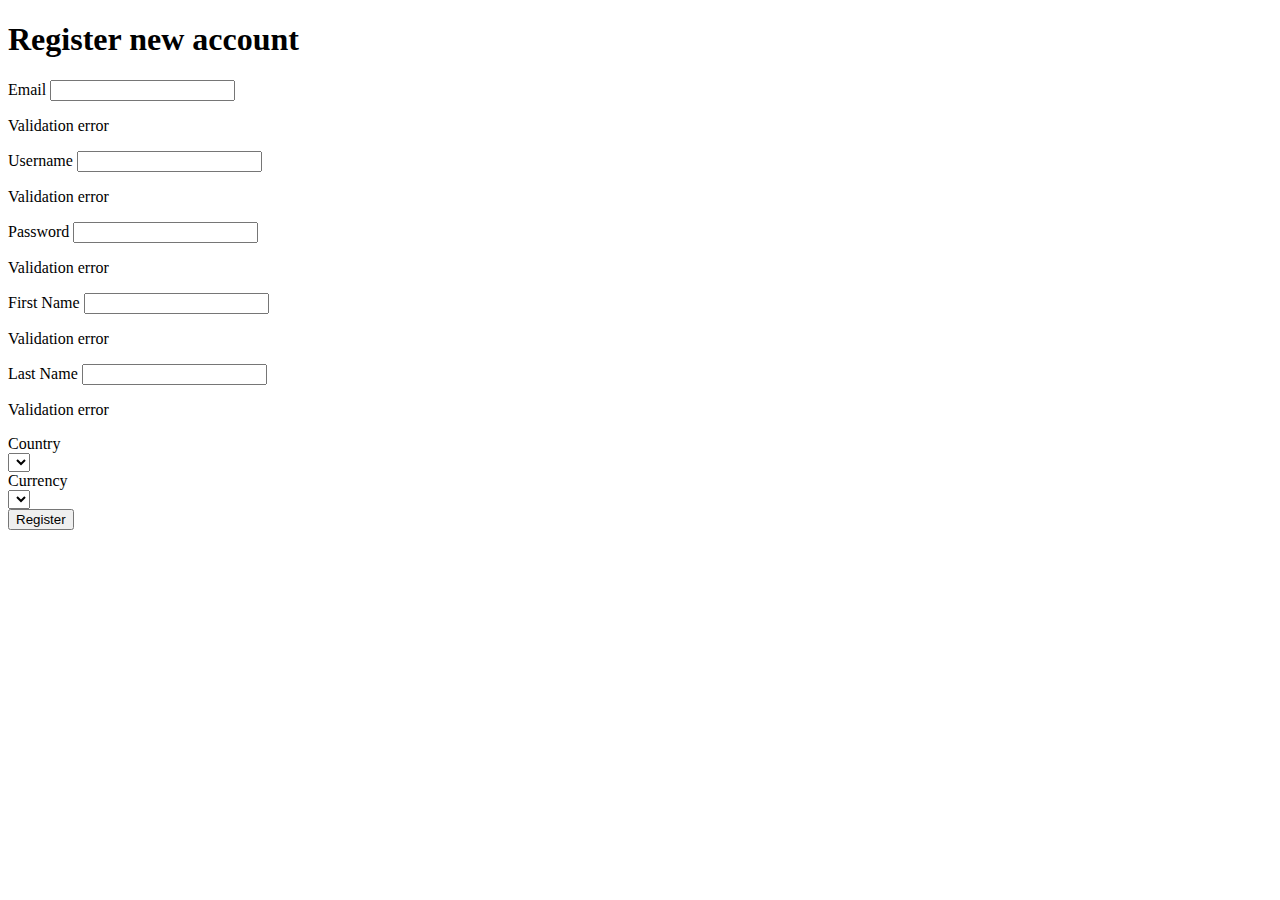
<file: src/main/resources/templates/registrationForm.html>
<!DOCTYPE html>
<html xmlns:th="http://www.thymeleaf.org">

<head th:replace="common/header :: common-header(${'Registration'})"></head>

<body class="d-flex flex-column">


<div th:replace="common/navbar :: common-navbar"></div>



<div class="container flex-grow mb-5">
    <div class="row mt-5 d-flex justify-content-center">

        <div class="col-6">
            <div class="row">
                <div class="col text-center">
                    <h1 class="h3 mt-3 mb-4">Register new account</h1>
                </div>
            </div>


            <div class="row mt-1">
                <div class="col">
                    <form th:object="${user}" th:action="@{/register}" method="post">
                        <div class="form-row">
                            <div class="form-group col">
                                <label for="email" class="form-label">Email</label>
                                <input type="text" id="email" name="email" th:field="*{email}" th:class="${#fields.hasErrors('email')} ? 'form-control is-invalid' : 'form-control'">
                                <div th:if="${#fields.hasErrors('email')}" class="invalid-feedback">
                                    <p th:each="err : ${#fields.errors('email')}" th:text="${err}" class="py-0 my-0">Validation error</p>
                                </div>
                            </div>
                        </div>
                        <div class="form-row">
                            <div class="form-group col">
                                <label for="username" class="form-label">Username</label>
                                <input type="text" id="username" name="username" th:field="*{username}" th:class="${#fields.hasErrors('username')} ? 'form-control is-invalid' : 'form-control'" required>
                                <div th:if="${#fields.hasErrors('username')}" class="invalid-feedback">
                                    <p th:each="err : ${#fields.errors('username')}" th:text="${err}" class="py-0 my-0">Validation error</p>
                                </div>
                            </div>
                        </div>
                        <div class="form-row">
                            <div class="form-group col">
                                <label for="password" class="form-label">Password</label>
                                <input type="password" id="password" name="password" th:field="*{password}" th:class="${#fields.hasErrors('password')} ? 'form-control is-invalid' : 'form-control'" required>
                                <div th:if="${#fields.hasErrors('password')}" class="invalid-feedback">
                                    <p th:each="err : ${#fields.errors('password')}" th:text="${err}" class="py-0 my-0">Validation error</p>
                                </div>
                            </div>
                        </div>
                        <div class="form-row">
                            <div class="form-group col">
                                <label for="firstName" class="form-label">First Name</label>
                                <input type="text" id="firstName" name="firstName" th:field="*{name}" th:class="${#fields.hasErrors('name')} ? 'form-control is-invalid' : 'form-control'" required>
                                <div th:if="${#fields.hasErrors('name')}" class="invalid-feedback">
                                    <p th:each="err : ${#fields.errors('name')}" th:text="${err}" class="py-0 my-0">Validation error</p>
                                </div>
                            </div>
                            <div class="form-group col">
                                <label for="lastName" class="form-label">Last Name</label>
                                <input type="text" id="lastName" name="lastName" th:field="*{surname}" th:class="${#fields.hasErrors('surname')} ? 'form-control is-invalid' : 'form-control'" required>
                                <div th:if="${#fields.hasErrors('surname')}" class="invalid-feedback">
                                    <p th:each="err : ${#fields.errors('surname')}" th:text="${err}" class="py-0 my-0">Validation error</p>
                                </div>
                            </div>
                        </div>
                        <div class="form-row">
                            <div class="form-group col country">
                                <label class="label-selectric-country" for="country">Country</label>

                                <div class="select-wrapper selectric-big">
                                    <select id="country" name="country" th:field="*{countryOfInstallation}" required>
                                        <option value="" disabled selected></option>
                                        <option th:each="country : ${countries}" th:value="${country.id}" th:text="${country.name}"></option>
                                    </select>
                                </div>

                            </div>
                        </div>
                        <div class="form-row">
                            <div class="form-group col currency">
                                <label class="label-selectric-currency" for="currency">Currency</label>
                                <div class="select-wrapper selectric-big">
                                    <select id="currency" name="currency" th:field="*{currency}" required>
                                        <option value="" disabled selected></option>
                                        <option th:each="currency : ${currencies}" th:value="${currency.id}" th:text="${currency.name}"></option>
                                    </select>
                                </div>
                            </div>
                        </div>


                        <div class="row mt-4">
                            <div class="col text-center">
                                <button type="submit" class="btn registration-btn text-center">Register</button>
                            </div>
                        </div>


                    </form>
                </div>
            </div>
        </div>

    </div>

</div>



<div th:replace="common/footer :: footer"></div>

<div th:replace="common/footer :: scripts"></div>

<script th:inline="javascript">
    /* <![CDATA[ */
    $(document).ready(function () {

        var currencyValue="";
        var countryValue="";

        $('#country').selectric();
        $('#currency').selectric();


        if(/*[[${user.currency}]]*/){
            $('#currency').val(/*[[${user.currency}]]*/).selectric('refresh');
        }
        else{
            $('#currency').val("").selectric('refresh');
        }
        if(/*[[${user.countryOfInstallation}]]*/){
            $('#country').val(/*[[${user.countryOfInstallation}]]*/).selectric('refresh');
        }
        else{
            $('#country').val("").selectric('refresh');
        }



        if($('#email').val()!=""){
            $('#email').parents('.form-group').addClass('focused');
        }
        if($('#username').val()!=""){
            $('#username').parents('.form-group').addClass('focused');
        }
        if($('#password').val()!=""){
            $('#password').parents('.form-group').addClass('focused');
        }
        if($('#firstName').val()!=""){
            $('#firstName').parents('.form-group').addClass('focused');
        }
        if($('#lastName').val()!=""){
            $('#lastName').parents('.form-group').addClass('focused');
        }
        if($('#currency').val()!=null){
            $('#currency').parents('.form-group').addClass('focused');
        }
        if($('#country').val()!=null){
            $('#country').parents('.form-group').addClass('focused');
        }


        $('input').focus(function(){
            $(this).parents('.form-group').addClass('focused');

            var elClass = $(this).attr('class');
            if(elClass=="selectric-input"){

                var elClass2 = $(this).parents('.form-group').attr('class');
                if (elClass2.indexOf("currency") >= 0){
                    $('.label-selectric-country').css('z-index', "1");
                }

                if (elClass2.indexOf("country") >= 0){
                    $('.label-selectric-currency').css('z-index', "1");
                }
            }

        });



        $('input').blur(function(){
            var inputValue = $(this).val();
            var inputValue2 = "";
            var elClass = $(this).attr('class');

            if(elClass=="selectric-input"){

                var elClass2 = $(this).parents('.form-group').attr('class');
                if (elClass2.indexOf("currency") >= 0){
                    if ($('.selectric-items:hover').length == 0) {
                        currencyValue = $('#currency option:selected').val();
                        if(currencyValue==""){
                            $(this).removeClass('filled');
                            $(this).parents('.form-group').removeClass('focused');
                        }
                        $('.label-selectric-country').css('z-index', "99999");
                    }
                }

                if (elClass2.indexOf("country") >= 0){
                    if ($('.selectric-items:hover').length == 0) {
                        countryValue = $('#country option:selected').val();
                        if (countryValue == "") {
                            $(this).removeClass('filled');
                            $(this).parents('.form-group').removeClass('focused');
                        }
                        $('.label-selectric-currency').css('z-index', "99999");
                    }
                }

            }
            else{
                var inputValue = $(this).val();
                if ( inputValue == "") {
                    $(this).removeClass('filled');
                    $(this).parents('.form-group').removeClass('focused');
                } else {
                    $(this).addClass('filled');
                }
            }


        })


    });
    /* ]]> */
</script>


</body>
</html>
</file>
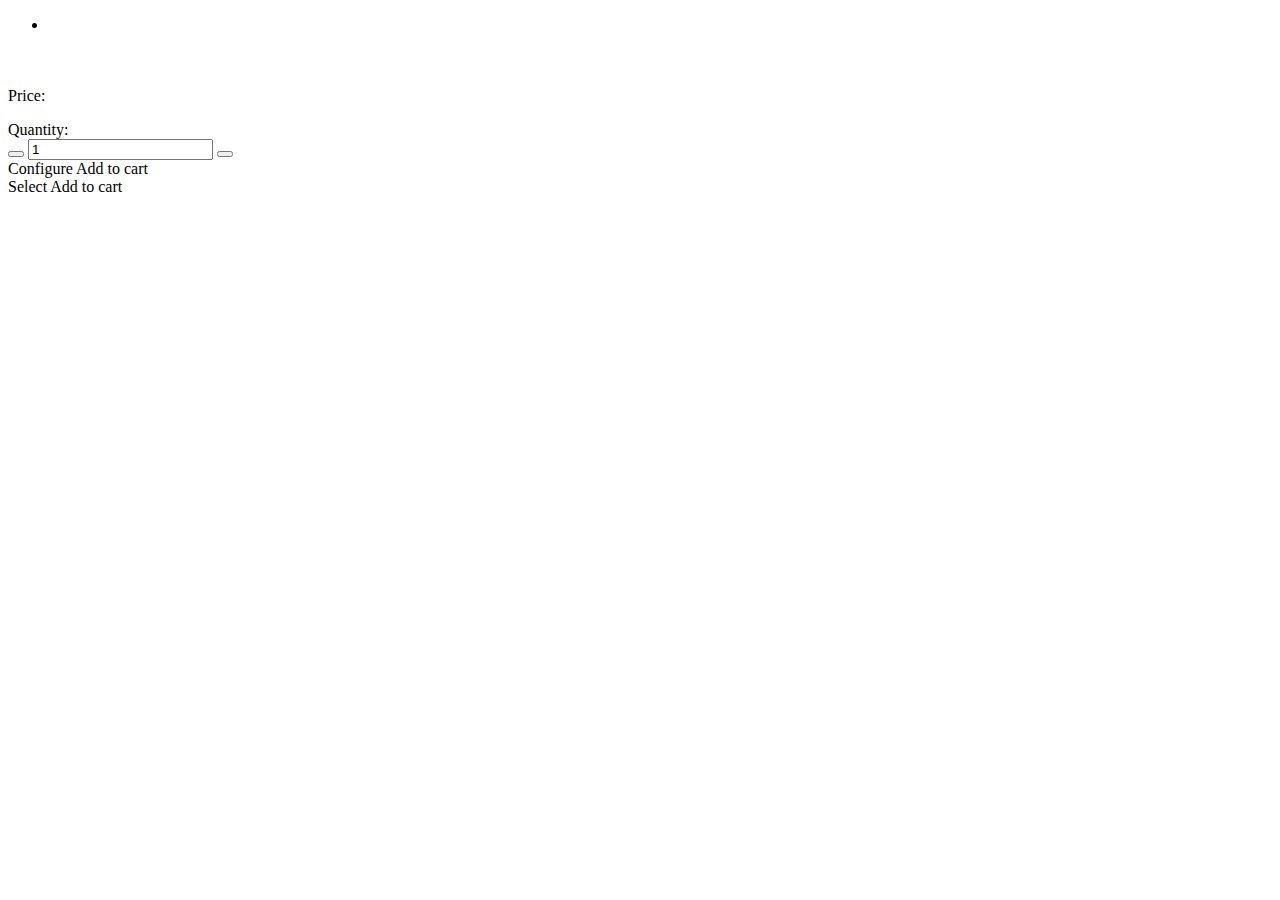
<file: src/main/resources/templates/shop.html>
<!DOCTYPE html>
<html xmlns:th="http://www.thymeleaf.org">

<head th:replace="common/header :: common-header(${'Products'})"></head>

<body class="d-flex flex-column">


<div th:replace="common/navbar :: common-navbar"></div>



<div class="container flex-grow mb-5">

    <div class="row mt-5 d-flex">

        <div class="col">

            <ul class="nav nav-tabs">
                <li class="nav-item" th:each="catalog : ${catalogTabsList}">
                    <a class="nav-link" th:href="@{'/shop/' + ${catalog.name}}" th:text="${catalog.title}" th:classappend="${currentCatalog.name==catalog.name}? 'active'"></a>
                </li>
            </ul>


            <div class="tab-pane">

                <div th:each="product : ${products}">
                    <!--<span th:text="${product}"></span><br>-->
                    <div class="row shop-product">
                        <div class="col-3">
                            <img th:if="${product.image!=null}" th:src="@{'data:image/png;base64,'+${product.img}}" ></img>
                        </div>
                        <div class="col">
                            <h3><span th:text="${product.name}"></span> <span class="product-id" th:text="${product.productId}"></span></h3>
                            <span th:text="${product.description}"></span>
                            <p th:if="${!currentCatalog.isConfigurable}">Price: <strong><span th:text="${product.price}"></span> <span th:text="${product.currency}"></span></strong></p>

                            <div class="row float-right">

                                    <div th:if="${!currentCatalog.isConfigurable}" class="d-inline-block shop-quantity">
                                        <span>Quantity:</span>
                                        <div class="input-group">
                                          <span class="input-group-btn">
                                              <button type="button" class="btn btn-number shop-minus-btn" data-type="minus" th:data-field="'quant['+${product.id}+']'">
                                                <i class="fas fa-minus"></i>
                                              </button>
                                          </span>
                                                <input type="text" th:name="'quant['+${product.id}+']'" class="form-control input-number" value="1" min="1" max="9">
                                          <span class="input-group-btn">
                                              <button type="button" class="btn btn-number shop-plus-btn" data-type="plus" th:data-field="'quant['+${product.id}+']'">
                                                  <i class="fas fa-plus"></i>
                                              </button>
                                          </span>
                                        </div>
                                    </div>

                                    <div th:if="${!#authorization.expression('hasRole(''ROLE_ADMIN'')')}" class="d-inline-block shop-actions">
                                        <a th:if="${currentCatalog.isConfigurable}" th:href="@{'/config/start/' + ${currentCatalog.name} + '/'+ ${product.id}}" class="btn shop-configure-btn">Configure</a>
                                        <!--<a th:if="${currentCatalog.isConfigurable}" th:href="@{'/configure/' + ${currentCatalog.name} + '/'+ ${product.id}}" class="btn shop-configure-btn">Configure</a> <!--original line-->
                                        <!--<a th:if="${currentCatalog.isConfigurable}" th:href="@{'/configure'}" class="btn shop-configure-btn">Configure</a><!--To make it work-->
                                        <a th:if="${!currentCatalog.isConfigurable}" class="btn shop-add-btn" th:data-product="${product.id}" th:data-field="'quant['+${product.id}+']'">Add to cart</a>
                                    </div>
                                    <div th:if="${#authorization.expression('hasRole(''ROLE_ADMIN'')')}" class="d-inline-block shop-actions">                                        
                                        <a th:if="${currentCatalog.isConfigurable}" th:href="@{'/customize/' + ${currentCatalog.name} + '/'+ ${product.id}}" class="btn shop-configure-btn" >Select</a>
                                        <!--<a th:if="${currentCatalog.isConfigurable}" th:href="@{'#'}" class="btn shop-configure-btn ">Configure</a>-->
                                        <a id="addToCartLink" th:if="${!currentCatalog.isConfigurable}" class="btn shop-add-btn " th:data-product="${product.id}" th:data-field="'quant['+${product.id}+']'">Add to cart</a>
                                    </div>

                            </div>

                        </div>
                    </div>
                </div>


            </div>



        </div>
    </div>

</div>




<div th:replace="common/footer :: footer"></div>

<div th:replace="common/footer :: scripts"></div>

<div th:replace="common/footer :: shoppingCartDropdownWidget"></div>


<script th:inline="javascript">
    /* <![CDATA[ */

    $('.btn-number').click(function(e){
        e.preventDefault();

        fieldName = $(this).attr('data-field');
        type      = $(this).attr('data-type');
        var input = $("input[name='"+fieldName+"']");
        var currentVal = parseInt(input.val());
        if (!isNaN(currentVal)) {
            if(type == 'minus') {

                if(currentVal > input.attr('min')) {
                    input.val(currentVal - 1).change();
                }
                if(parseInt(input.val()) == input.attr('min')) {
                    $(this).attr('disabled', true);
                }

            } else if(type == 'plus') {

                if(currentVal < input.attr('max')) {
                    input.val(currentVal + 1).change();
                }
                if(parseInt(input.val()) == input.attr('max')) {
                    $(this).attr('disabled', true);
                }

            }
        } else {
            input.val(0);
        }
    });
    $('.input-number').focusin(function(){
        $(this).data('oldValue', $(this).val());
    });
    $('.input-number').change(function() {

        minValue =  parseInt($(this).attr('min'));
        maxValue =  parseInt($(this).attr('max'));
        valueCurrent = parseInt($(this).val());

        name = $(this).attr('name');
        if(valueCurrent >= minValue) {
            $(".btn-number[data-type='minus'][data-field='"+name+"']").removeAttr('disabled');
        } else {
            $(this).val($(this).data('oldValue'));
        }
        if(valueCurrent <= maxValue) {
            $(".btn-number[data-type='plus'][data-field='"+name+"']").removeAttr('disabled');
        } else {
            $(this).val($(this).data('oldValue'));
        }


    });
    $(".input-number").keydown(function (e) {
        // Allow: backspace, delete, tab, escape, enter and .
        if ($.inArray(e.keyCode, [46, 8, 9, 27, 13, 190]) !== -1 ||
            // Allow: Ctrl+A
            (e.keyCode == 65 && e.ctrlKey === true) ||
            // Allow: home, end, left, right
            (e.keyCode >= 35 && e.keyCode <= 39)) {
            // let it happen, don't do anything
            return;
        }
        // Ensure that it is a number and stop the keypress
        if ((e.shiftKey || (e.keyCode < 48 || e.keyCode > 57)) && (e.keyCode < 96 || e.keyCode > 105)) {
            e.preventDefault();
        }
    });
    $('.shop-add-btn').click(function(e){

        let auth= "";/*[[ ${#authorization.expression('hasRole(''ROLE_ADMIN'')')} ]]*/;

        if(auth!=true){
            let field = $(this).attr('data-field');
            let value = $("input[name='"+field+"']").val();
            let product = $(this).attr('data-product');
            let catalog = "3bc60ccfde89487b82ff3573553062d3";/*[[ ${currentCatalog.name} ]]*/;

            let url = '/add/'+catalog+'/'+product+'/'+value;
            
            window.location.assign(url);
        }
        //window.location.replace('/add/'+/*[[${currentCatalog.name}]]*/+'/'+product);

    });

    /* ]]> */
</script>

</body>
</html>
</file>
